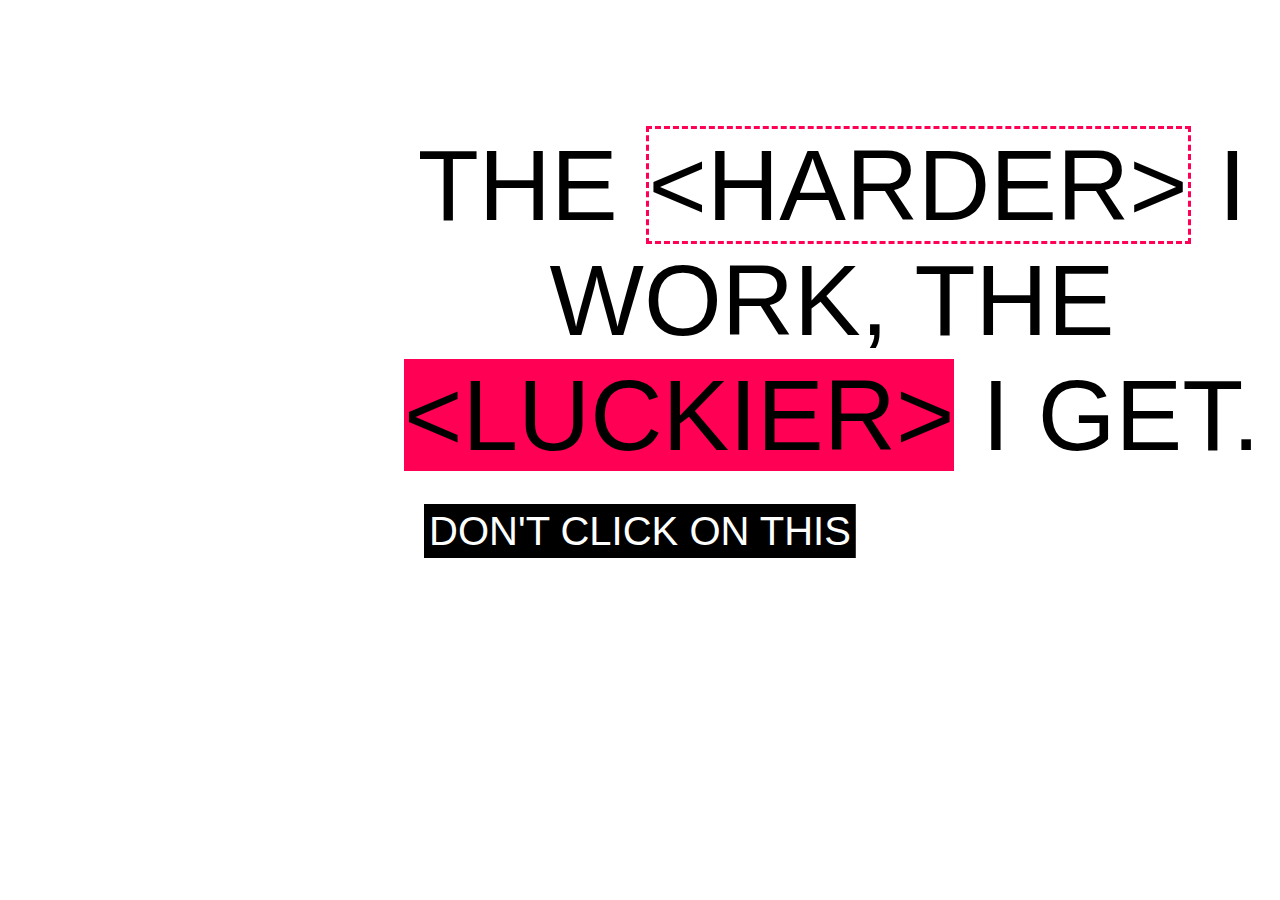
<file: index.html>
<!DOCTYPE html>
<html lang="en">
<head>
    <meta charset="UTF-8">
    <meta name="viewport" content="width=device-width, initial-scale=1.0">
    <link rel="stylesheet" href="index_style.css">
    
    <title>Vedant Salunke</title>
</head>
<body>

    <div class="loadpage_box">
        <div class="l_quote">
            <p>THE <span class="shown">&lt;HARDER&gt;</span> I WORK, THE <span class="pink">&lt;LUCKIER&gt;</span> I GET.</p>
        </div>
    </div>
    <div class="l_button">
        <a href="homepage.html" class="a_button">DON'T CLICK ON THIS</a>
    </div>
    

    
</body>
</html>
</file>
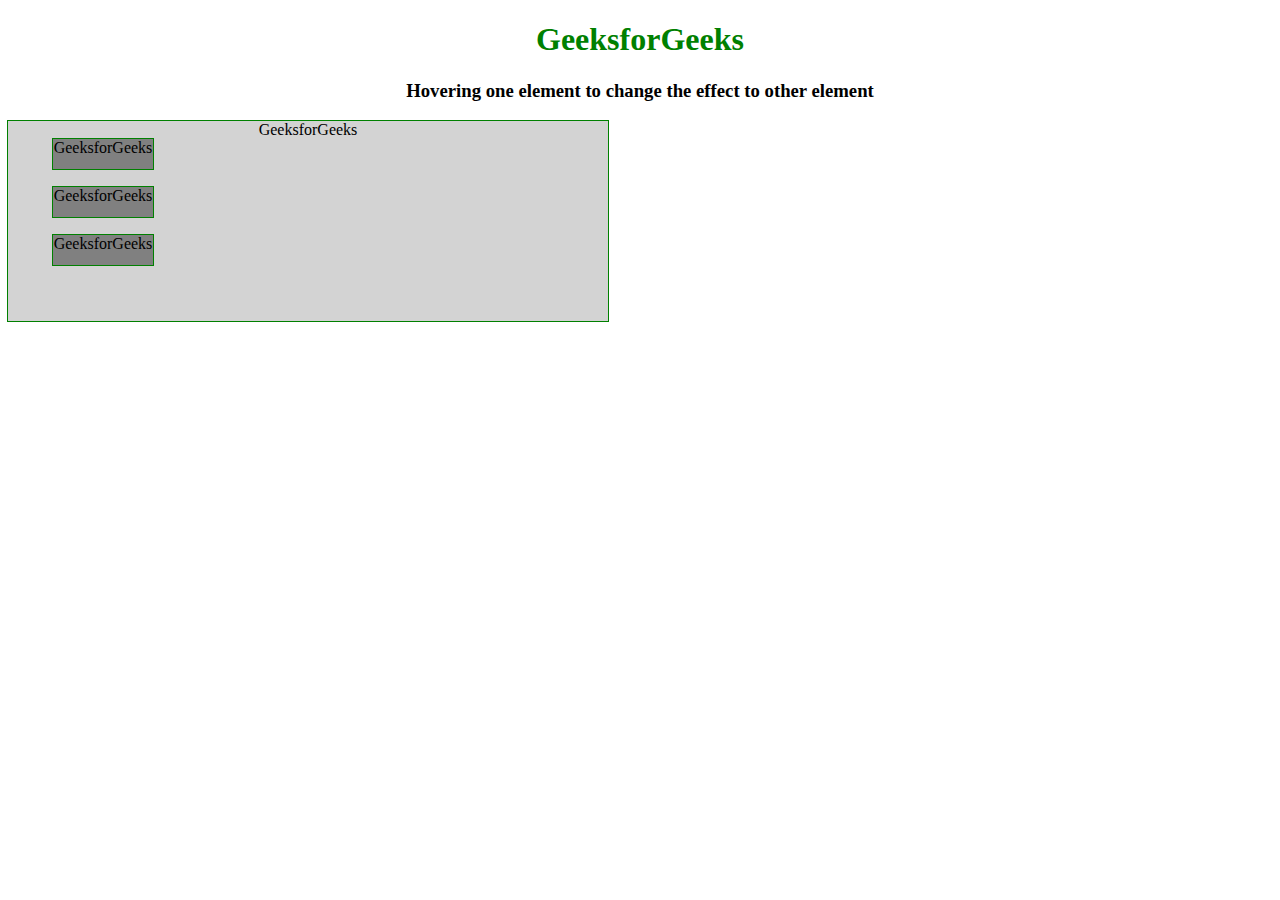
<file: demo.html>
<!DOCTYPE html>
<html>

<head>
	<style>
		body {
			text-align: center;
		}
		
		h1 {
			color: green;
		}
		
		.parent {
			width: 600px;
			height: 200px;
			background-color: lightgrey;
		}
		
		.child {
			margin-left: 45px;
			width: 100px;
			height: 30px;
			background-color: grey;
		}
		
		div {
			outline: 1px solid green;
		}
		
		.parent:hover .show {
            background: linear-gradient(to right, rgb(255, 255, 255) 50%, rgb(0, 0, 0) 50%);
            background-size: 200% 100%;
            background-position:right bottom ;
            transition: all 0.25s ease-in-out;
            cursor: pointer;
		}
	</style>
</head>

<body>
	<h1>GeeksforGeeks</h1>
	<h3>
		Hovering one element to change
		the effect to other element
	</h3>
	<div class="parent"> GeeksforGeeks
		<div class="child">
			<span class="show">GeeksforGeeks</span>
		</div>
		<br>
		<div class="child">
			GeeksforGeeks
		</div>
		<br>
		<div class="child">
			GeeksforGeeks
		</div>
	</div>
</body>
</html>
</file>
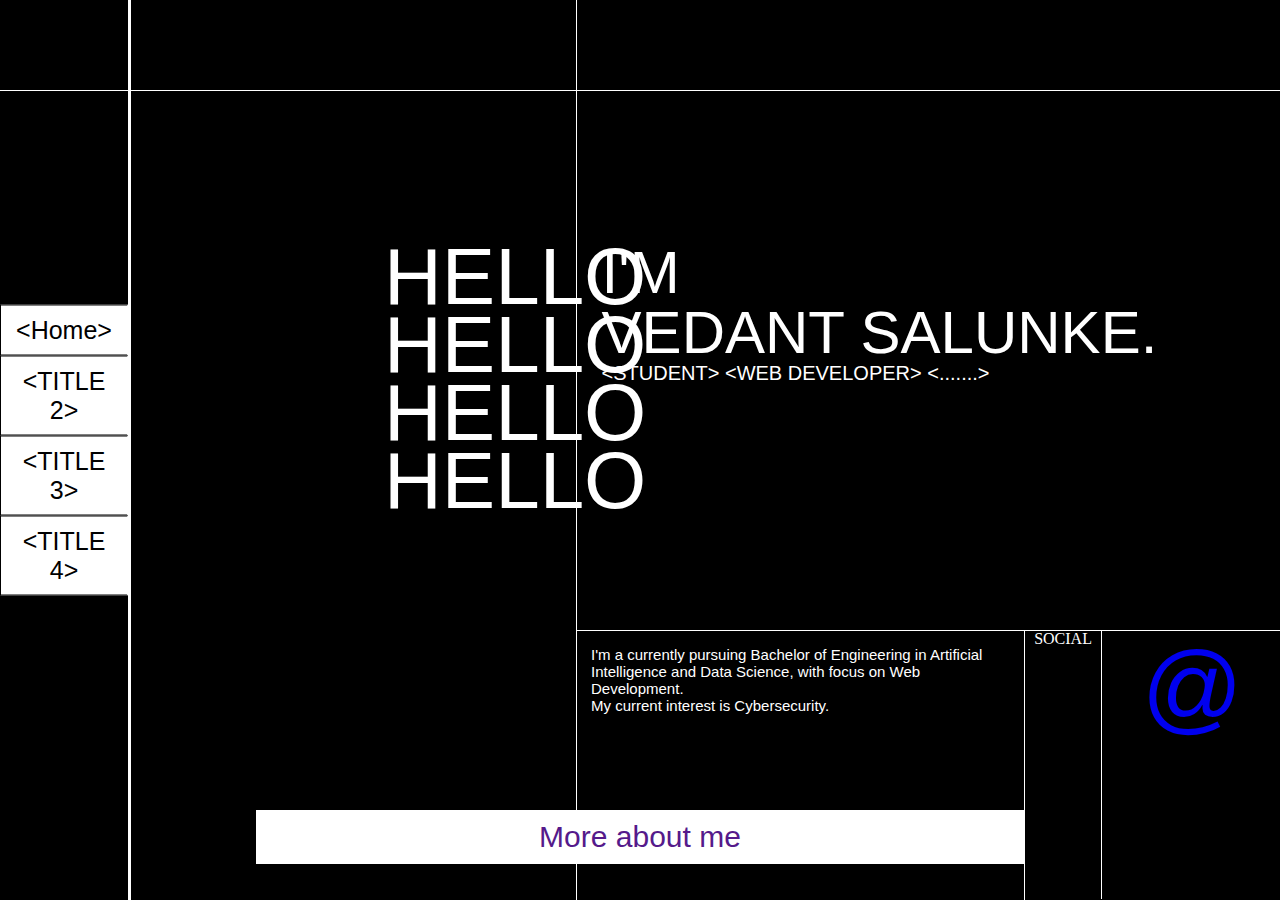
<file: homepage.html>
<!DOCTYPE html>
<html lang="en">
<head>
    <meta charset="UTF-8">
    <meta name="viewport" content="width=device-width, initial-scale=1.0">
    <link rel="stylesheet" href="style.css">
    <title>Vedant Salunke</title>
</head>
<body>
    <main class="header">
        <div class="line_1"></div>
        <div class="line_2"></div>
        <div class="line_3"></div>
        <div class="line_4">
            <div class="line_4_box">
                I'm a currently pursuing Bachelor of Engineering in Artificial Intelligence and Data Science, with focus on Web Development.<br>My current interest is Cybersecurity.
            </div>
        </div>
        <div class="line_5"></div>
        <div class="line_6">
            <div class="line_6_box_one">
                SOCIAL
                <div>
                    INSTAGRAM
                    <br>
                    LINKEDIN
                </div>
            </div>
            <div class="line_6_box_two">
                <a href="mailto:vedantsalunke17473@gmail.com">@</a>
            </div>
        </div>



            <div class="navbar vertical-center">
                <a href="index.html">&lt;Home&gt;</a>
                <a href="">&lt;TITLE 2&gt;</a>
                <a href="">&lt;TITLE 3&gt;</a>
                <a href="">&lt;TITLE 4&gt;</a>
                
            </div>
        </div>


        <div class="hello">
            HELLO<br>HELLO<br>HELLO<br>HELLO
        </div>

        <div class="intro_box">
            <div class="intro">
                I'M<br>VEDANT SALUNKE.
            </div>
            <div class="intro_description">
                &lt;STUDENT&gt; &lt;WEB DEVELOPER&gt; &lt;.......&gt;
            </div>
        </div>

        <div class="more_about_button">
            <div class="m_button">
                <a href="">More about me</a>
            </div>
            
        </div>
        



    </main>
    
</body>
</html>
</file>
<file: index_style.css>
@font-face {
    font-family:RubikIso;
    src: url(fonts/Rubik_Iso/RubikIso-Regular.ttf);
}
@font-face {
    font-family: Moon_dance;
    src: url(fonts/Moon_Dance/);
}


html, head, body {
    margin-top: 0px;
    margin-bottom: 0px;
    margin-left: 0px;
    margin-right: 0px;
}

body {
    background-color: rgb(255, 255, 255);
}



main{
    background-color: #000000;
}
.center {
    margin: 0;
    position: absolute;
    top: 50%;
    left: 50%;
    -ms-transform: translate(-50%, -50%);
    transform: translate(-50%, -50%);
  }

.vertical-center {
    margin: 0;
    position: absolute;
    top: 50%;
    -ms-transform: translateY(-50%);
    transform: translateY(-50%);
}

.loadpage_box {
    margin-left: auto;
    margin-top: 10%;
    min-width: 30%;
    max-width: 70%;
    text-align: center;
    padding-right: 0px;
}


.l_quote {
    background-color: #fff;
    font-size: 100px;
    font-family: Moon_Dance, Impact, Haettenschweiler, 'Arial Narrow Bold', sans-serif;
    color: #000000;
    
}

.l_button{
    
    margin:auto;
    margin-top: -5%;
    text-align: center;
}

.l_button .a_button{
    color: rgb(255, 255, 255);
    width: 300px;
    height: 50px;
    padding: 5px;
    /*border: 1px solid black;*/
    font-family: Impact, Haettenschweiler, 'Arial Narrow Bold', sans-serif;
    font-size: 40px;
    text-decoration: none;
    outline:auto;
    outline-style:dashed;
    
    background: linear-gradient(to right, rgb(255, 255, 255) 50%, rgb(0, 0, 0) 50%);
    background-size: 200% 100%;
    background-position:right bottom ;
    transition: all 0.25s ease-in-out;
    cursor: pointer;
}


.l_button .a_button:hover{
    background-position: left bottom;
    padding: 10px;
    color: rgb(0, 0, 0);

}
/*  ///This is to change Colour of HARDER & LUCKIER WHEN BUTTON IS HOVERED*/
.a_button:hover .shown {
    display: block;
    background: linear-gradient(to right, rgb(255, 255, 255) 50%, #ff0055 50%);
    background-size: 200% 100%;
    background-position:right bottom ;
    transition: all 0.5s ease-out;
    cursor: pointer;
}

.shown{
    border: 3px dashed #ff0055;
}
.pink{
    background-color: #ff0055;
}
</file>
<file: style.css>
@font-face {
    font-family:RubikIso;
    src: url(fonts/Rubik_Iso/RubikIso-Regular.ttf);
}
@font-face {
    font-family: Moon_dance;
    src: url(fonts/Moon_Dance/);
}


html, head, body {
    margin-top: 0px;
    margin-bottom: 0px;
    margin-left: 0px;
    margin-right: 0px;
}

a, a:hover, a:focus, a:active {
    text-decoration: none;
}

body {
    background-color: rgb(0, 0, 0);
}

.header {
    width: 100%;
    height: 100%;
}

.center {
    margin: 0;
    position: absolute;
    top: 50%;
    left: 50%;
    -ms-transform: translate(-50%, -50%);
    transform: translate(-50%, -50%);
  }

.vertical-center {
    margin: 0;
    position: absolute;
    top: 50%;
    -ms-transform: translateY(-50%);
    transform: translateY(-50%);
}



/*--------------------------------BOX CREATIONS-----------------------------------------*/

.line_1{
    position: absolute;
    border-right: 3px solid white;
    width: 10%;
    height: 100vh;
}


.line_2{
    position: absolute;
    border-right: 1px solid white;
    width: 45%;
    height: 100vh;
}


.line_3{
    position: absolute;
    border-bottom: 1px solid #ffffff;
    width: 100%;
    height: 10%;
}

.line_1_3 {
    position: absolute;
    border-bottom: 3px solid white;
    width: 10%;
    height: 10%;
}

.line_4{
    position: absolute;
    border-top: 1px solid #ffffff;
    left: 45%;
    right: 0%;
    width: 55%;
    top: 70%;
}

.line_5{
    position: absolute;

    border-bottom:1px solid #ffffff;
    margin-bottom: 0px;
    margin-left: 45%;
    margin-right: 20%;
    width: 35%;
    height: 90%;
}

.line_6{
    position: absolute;
    display: inline;

    border-left :1px solid #ffffff;
    bottom: 0;
    left: 80%;
    right: 0px;
    width: 19.8%;
    height: 30%;
    
}




/*-------------------------------------------------------------------------*/



.navbar {
    width: 10%;
    height: auto;
    font-family: Impact, Haettenschweiler, 'Arial Narrow Bold', sans-serif;
}
.navbar img{
    width: 100%;
    height:auto;
}

.navbar a {
    display: block;
    text-align: center;
    padding: 10px;
    font-size: 25px;
    color: #000000;
    background-color: #ffffff;
    border:1px solid #000000;
    text-decoration: none;
    border-right-color: #ffffff;
}

.navbar a:hover {
    background-color: #ff0055;
    color: black;
}


.hello{
    color: #ffffff;
    font-family: Impact, Haettenschweiler, 'Arial Narrow Bold', sans-serif;
    font-size: 80px;
    position: absolute;
    padding: 0px;
    line-height:0.85;
    top: 27%;
    left: 30%;

}

.intro_box{
    position: absolute;
    padding: 0px;
    line-height:1;
    top: 27%;
    left: 47%;
    right: auto;
}

.intro{
    color: #ffffff;
    font-family:'Franklin Gothic Medium', 'Arial Narrow', Arial, sans-serif;
    font-size: 60px;
}
.intro_description{
    color: #ffffff;
    font-family:Verdana, Geneva, Tahoma, sans-serif;
    font-size: 20px;   
}

.more_about_button{
    position: absolute;
    top: 90%;
    left: 20%;
    right: 20%;
    bottom: 0%;

    
}

.m_button{
    font-size: 30px;
    background-color: #ffffff;
    text-align: center;
    font-family:Impact, Haettenschweiler, 'Arial Narrow Bold', sans-serif;
    padding: 10px;
    color: #000000;
    text-decoration: none !important;
    
    background: linear-gradient(to right, #ff0055 50%, #ffffff 50%);
    background-size: 200% 100%;
    background-position:right bottom ;
    transition: all 0.25s ease-out;
    cursor: pointer;
}


.m_button:hover{
    background-position: left bottom;

    padding-top: 15px;
    padding-left: 35px;
    padding-right: 35px;
}


.line_4_box{
    position: relative;
    padding: 15px;
    width: 60%;
    border-left: #ff0055;
    color: white;
    font-size: 15px;
    font-family: 'Arial Narrow Bold', sans-serif;
}



.line_6_box_one {
    position: relative;
    float: left;
    width: 30%;
    height: 99.7%;
    border-right: 1px solid #ffffff;
    color: #ffffff;
    text-align: center;

    
}

.line_6_box_one > div{
    position:inherit;
    
    

    opacity:0;
	height: 0;
	overflow: hidden;
}

.line_6_box_one:hover > div{
    opacity: 1;
}

.line_6_box_two{
    float:right;
    position: relative;
    right: 0%;
    width: 68%;
    height: 99%;
    font-size: 100px;
    font-family: Impact, Haettenschweiler, 'Arial Narrow Bold', sans-serif;

    text-decoration: none;
    color: #ffffff;
    text-align: center;

}
</file>
